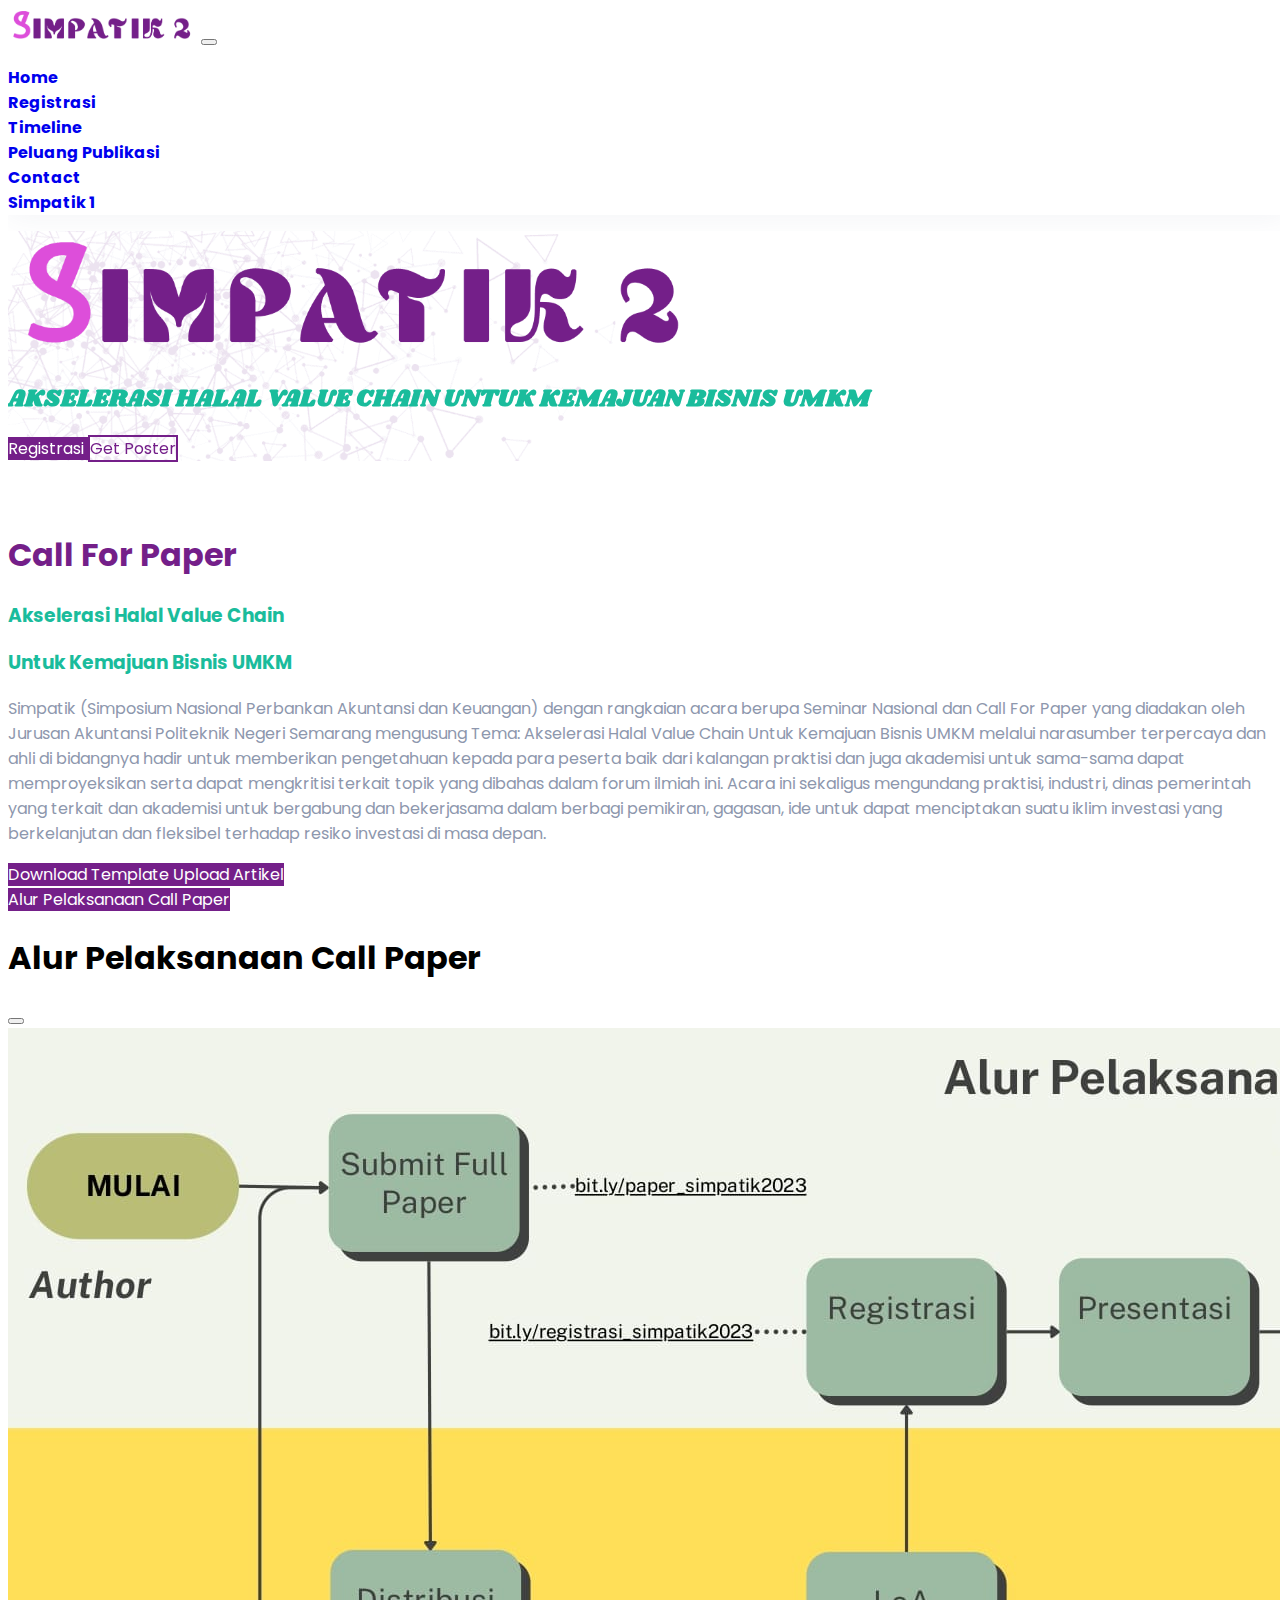
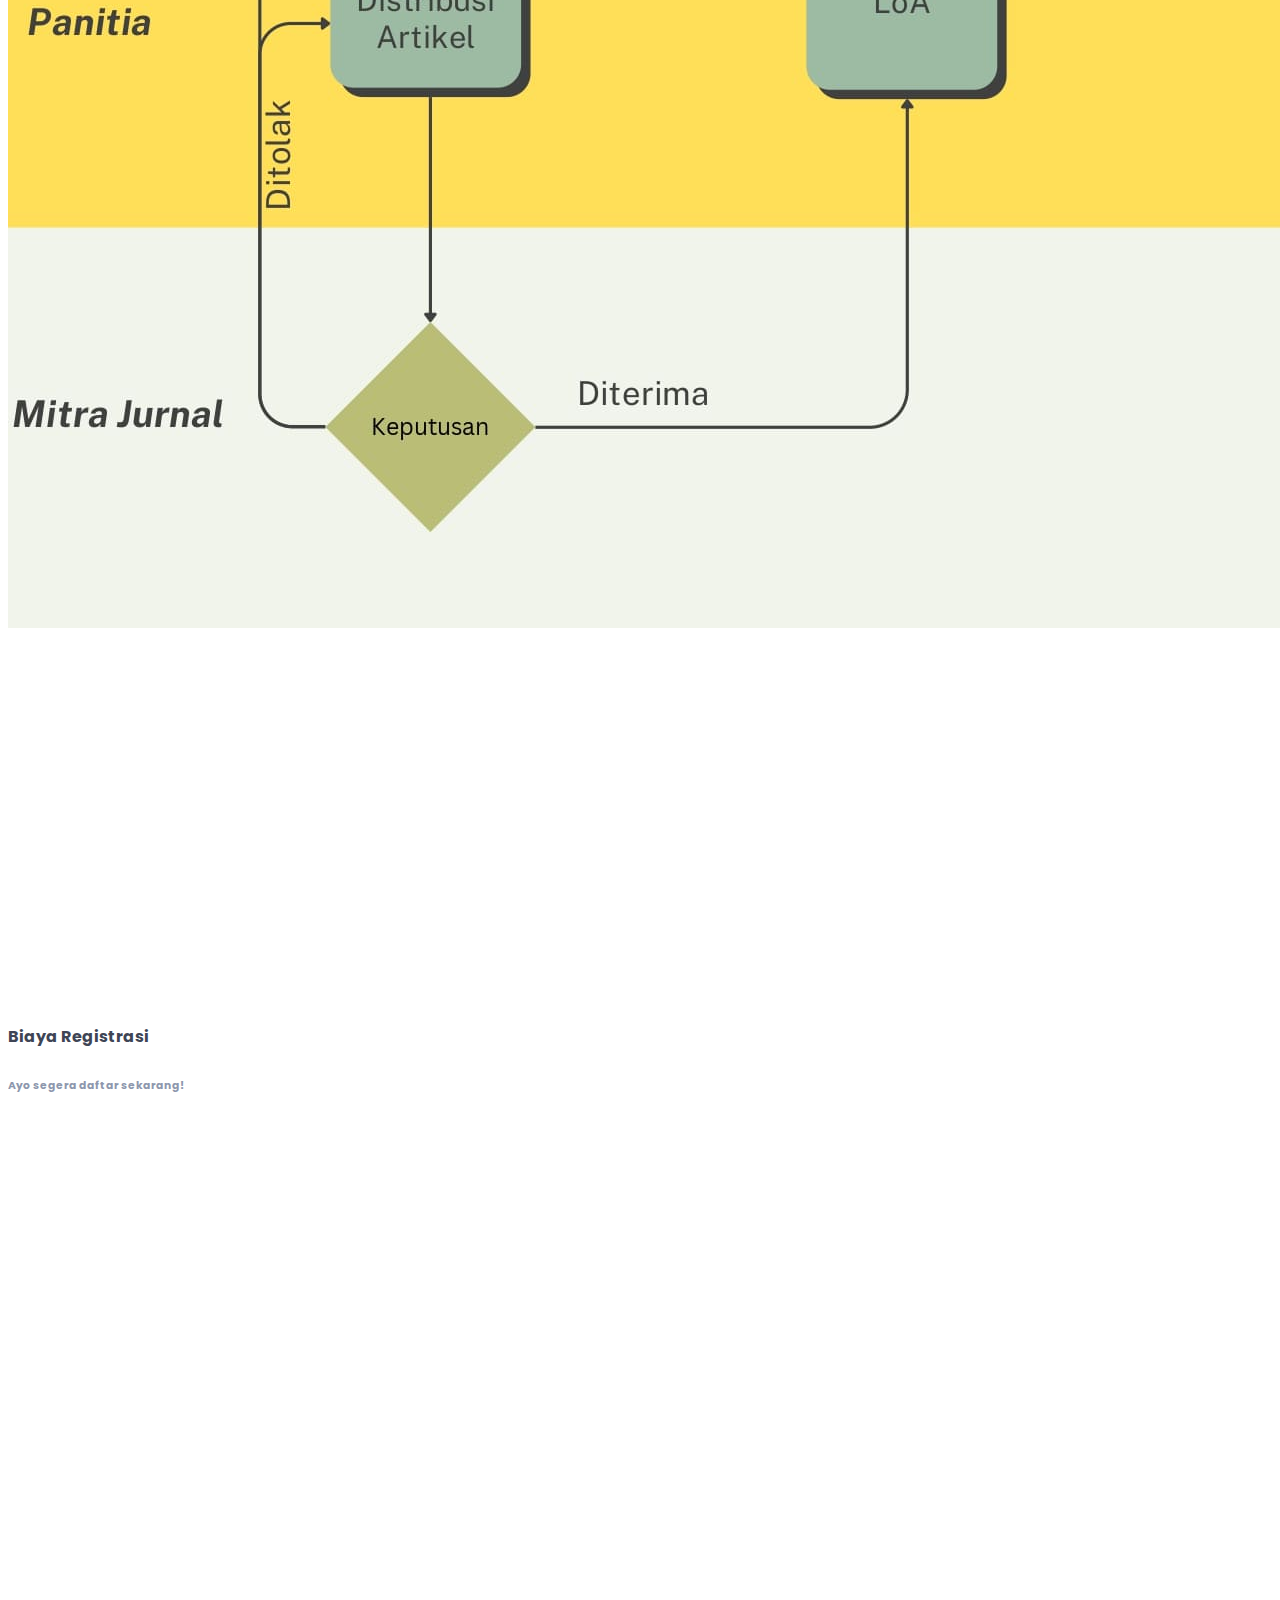
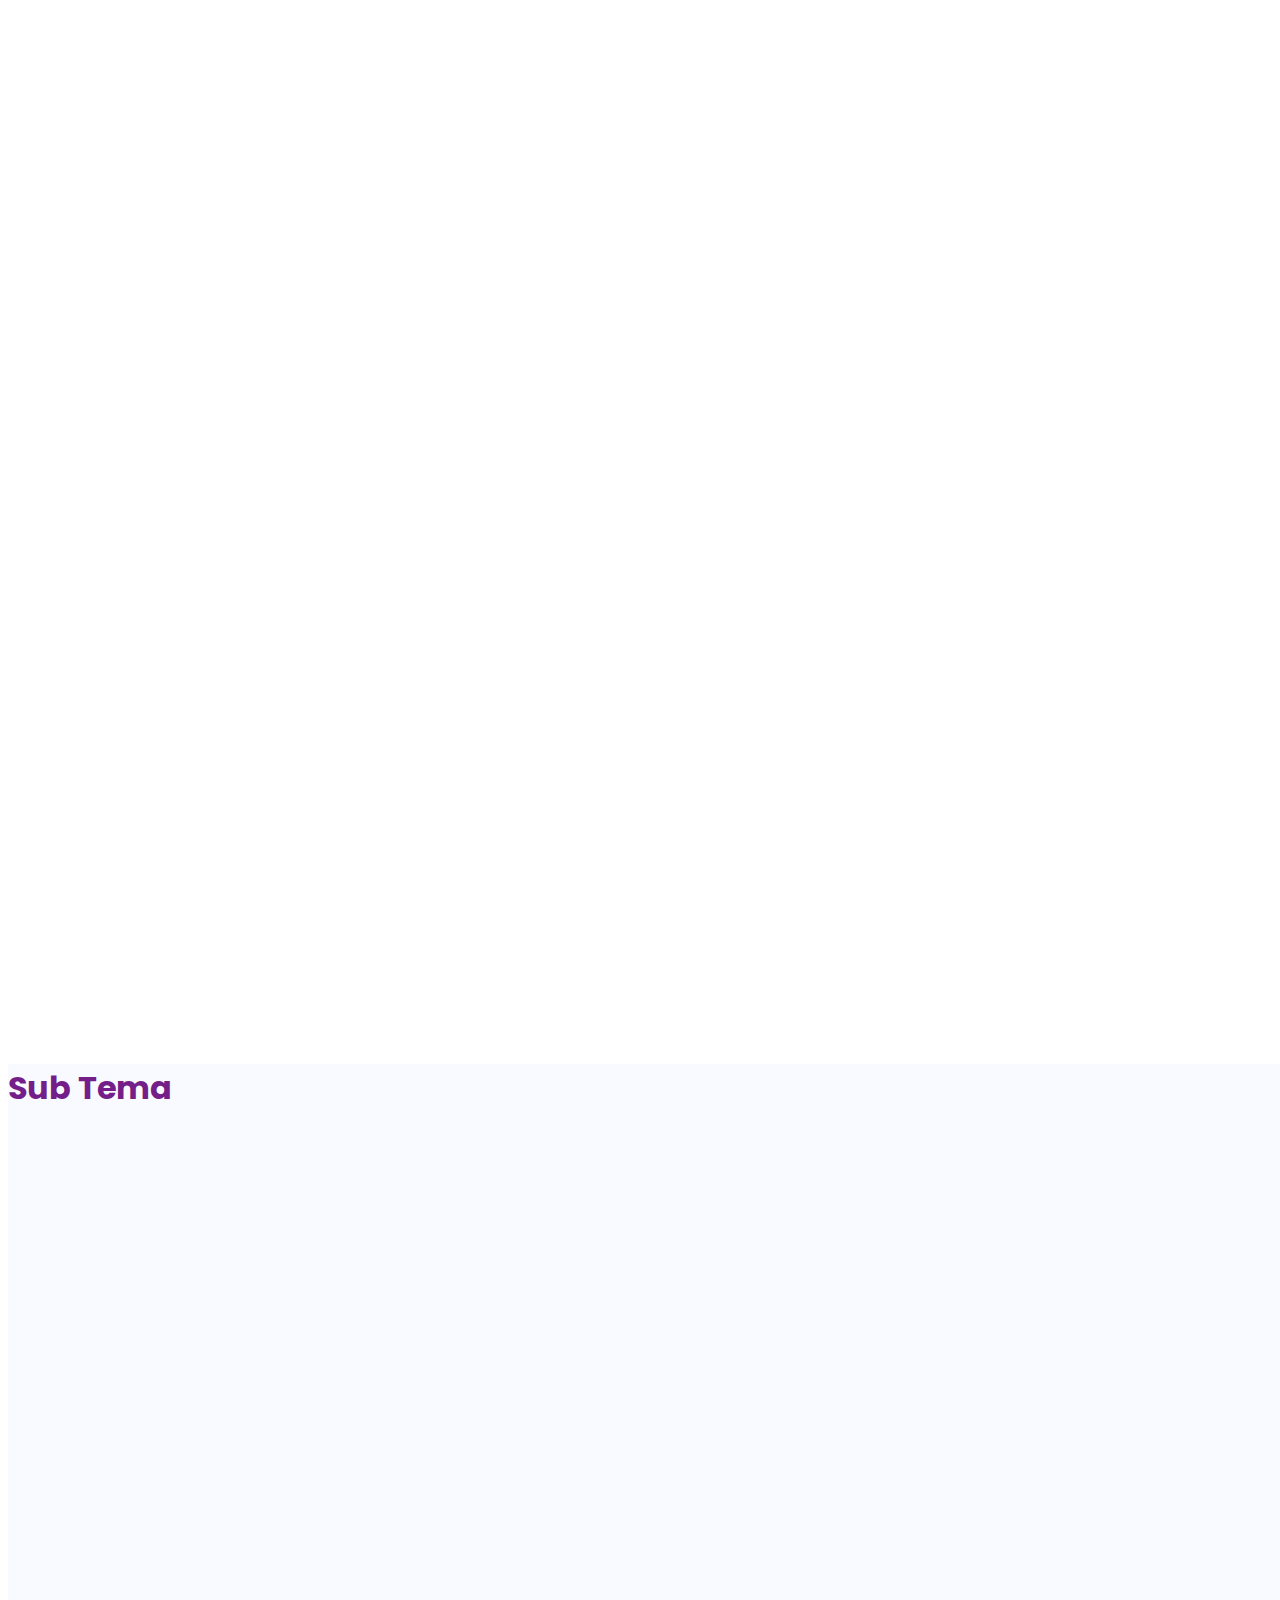
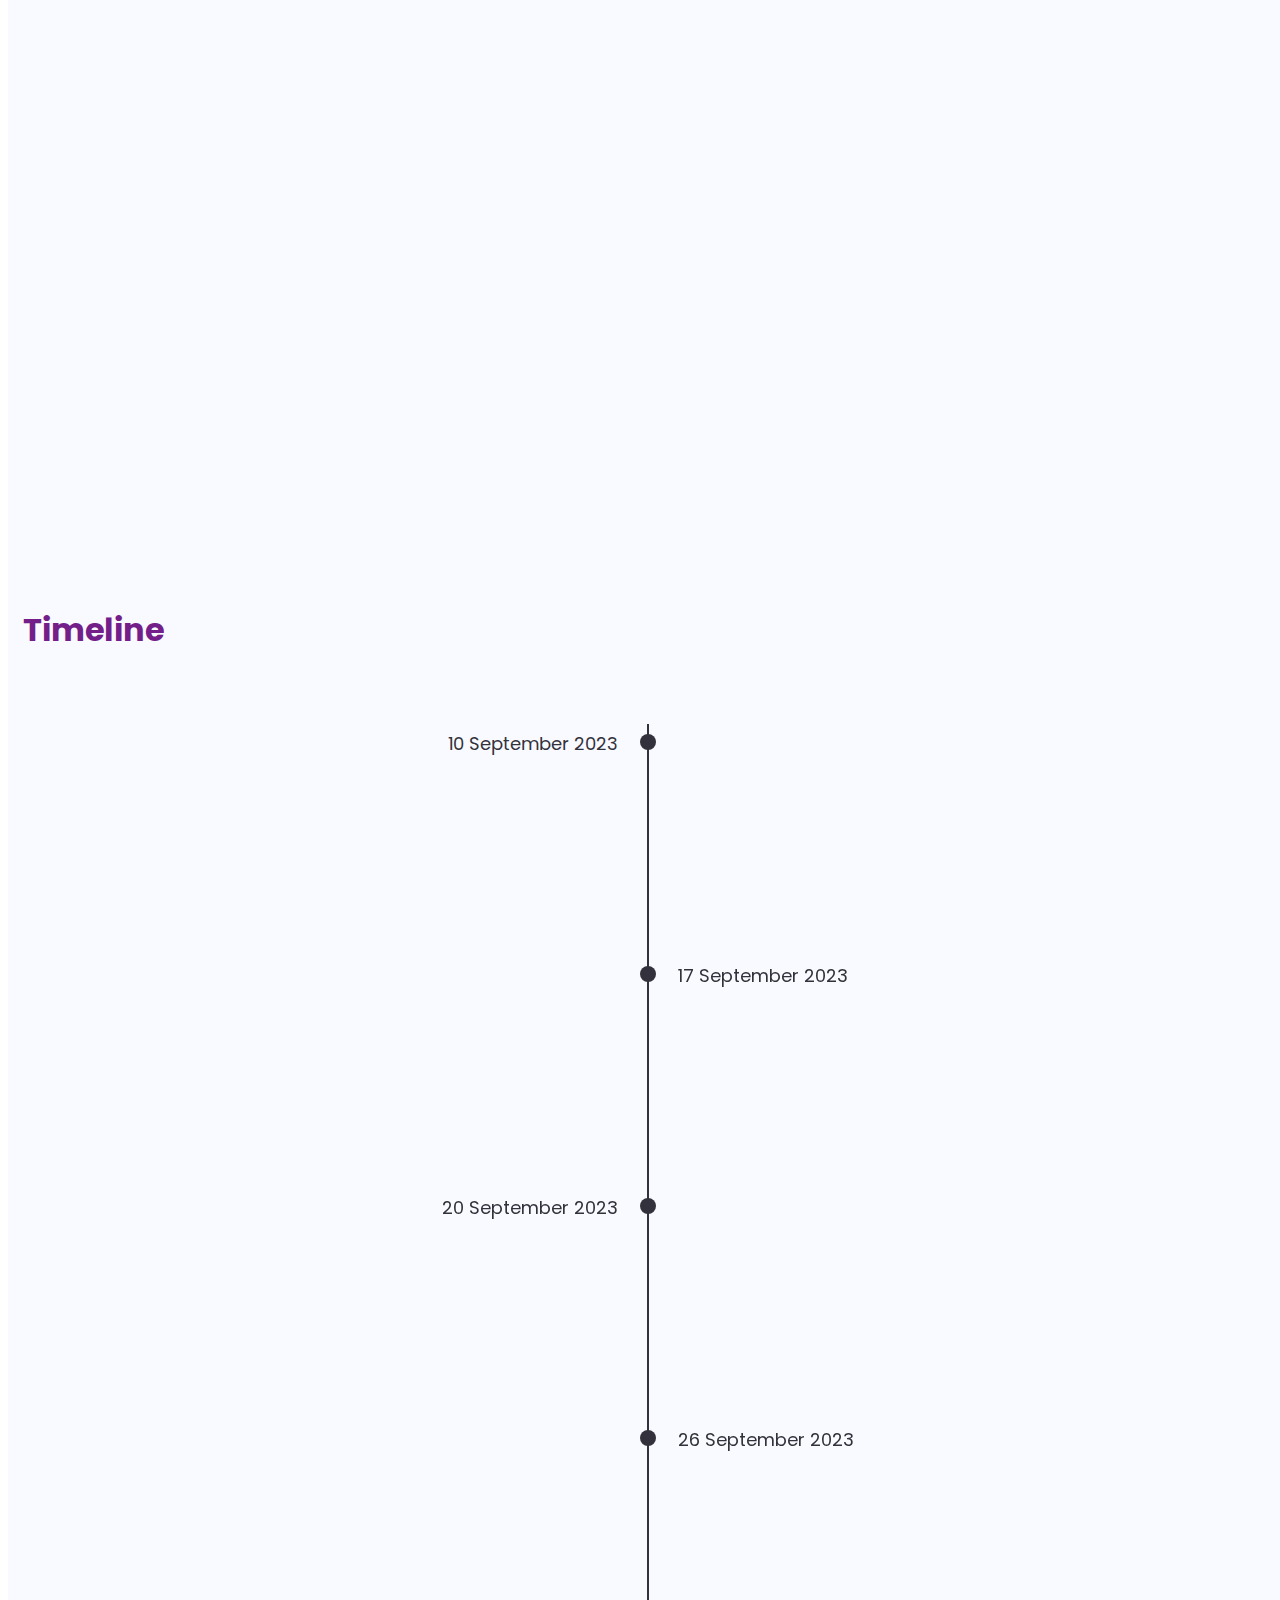
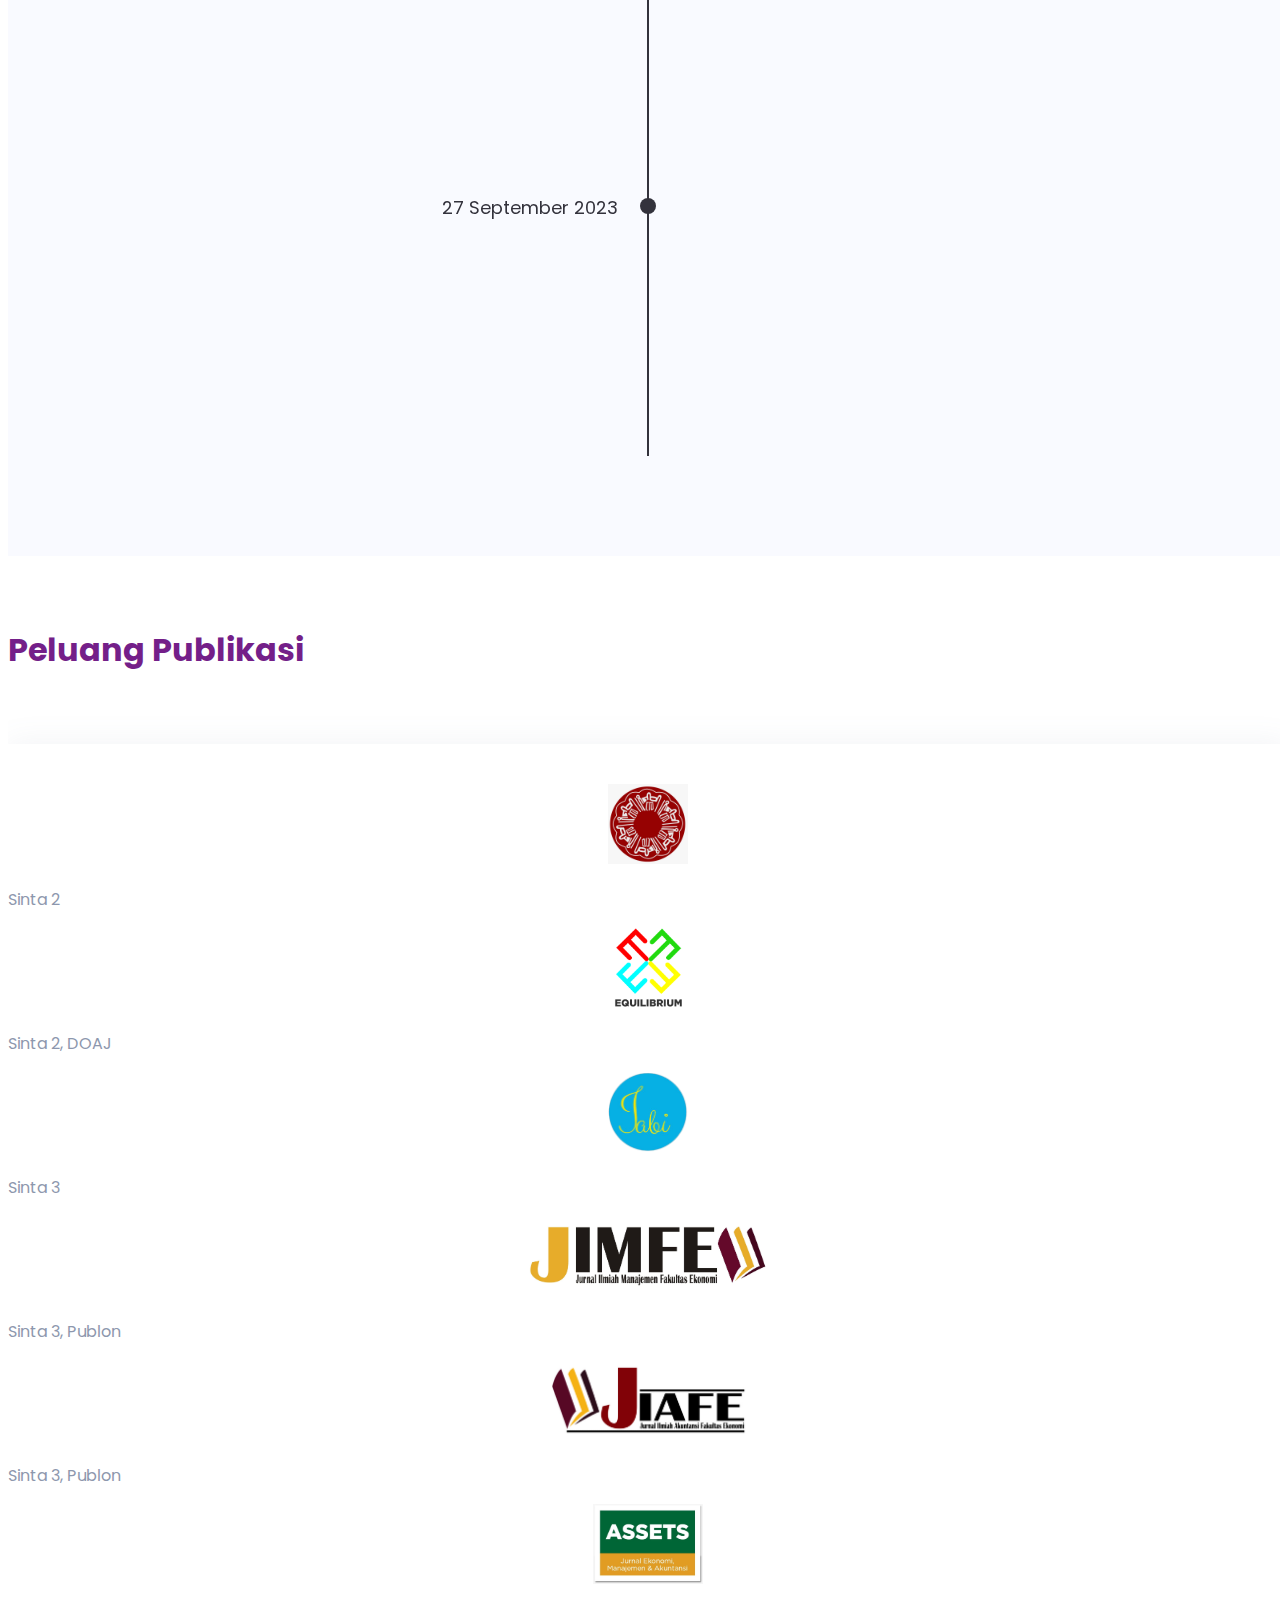
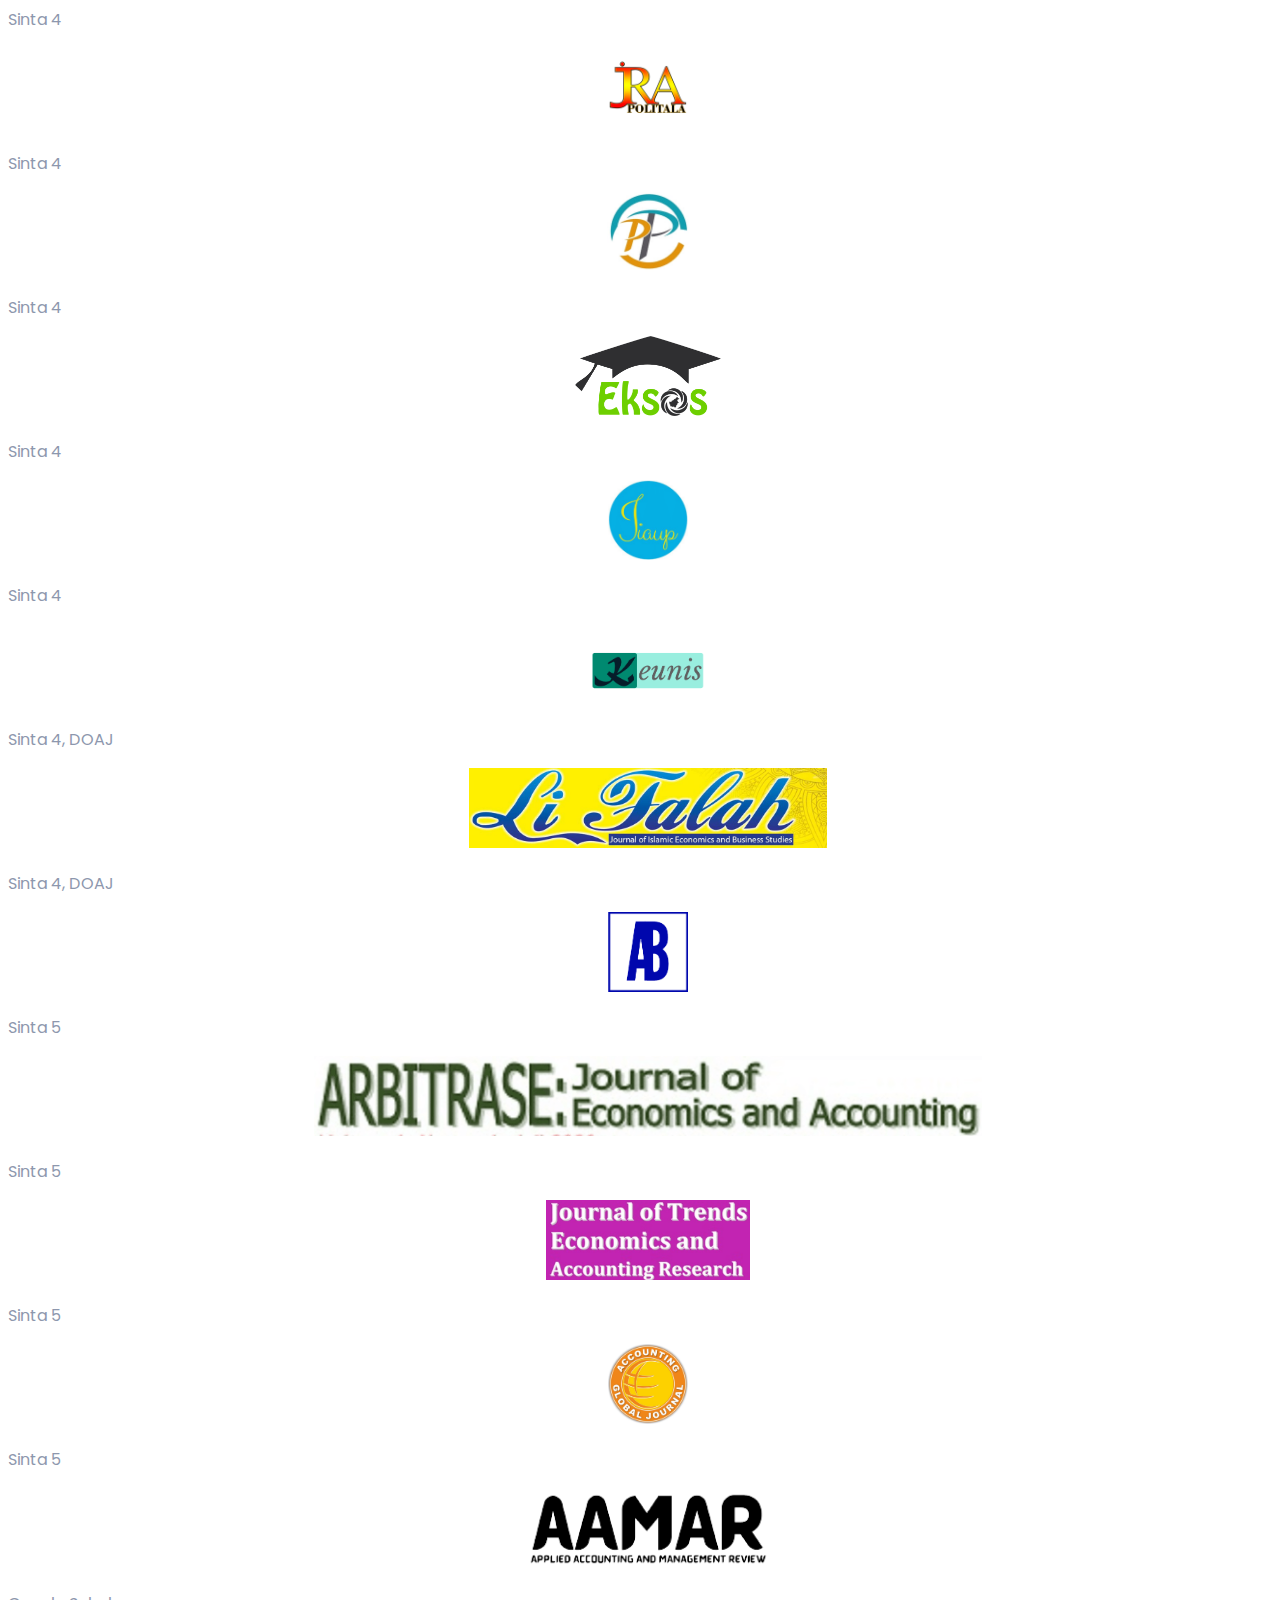
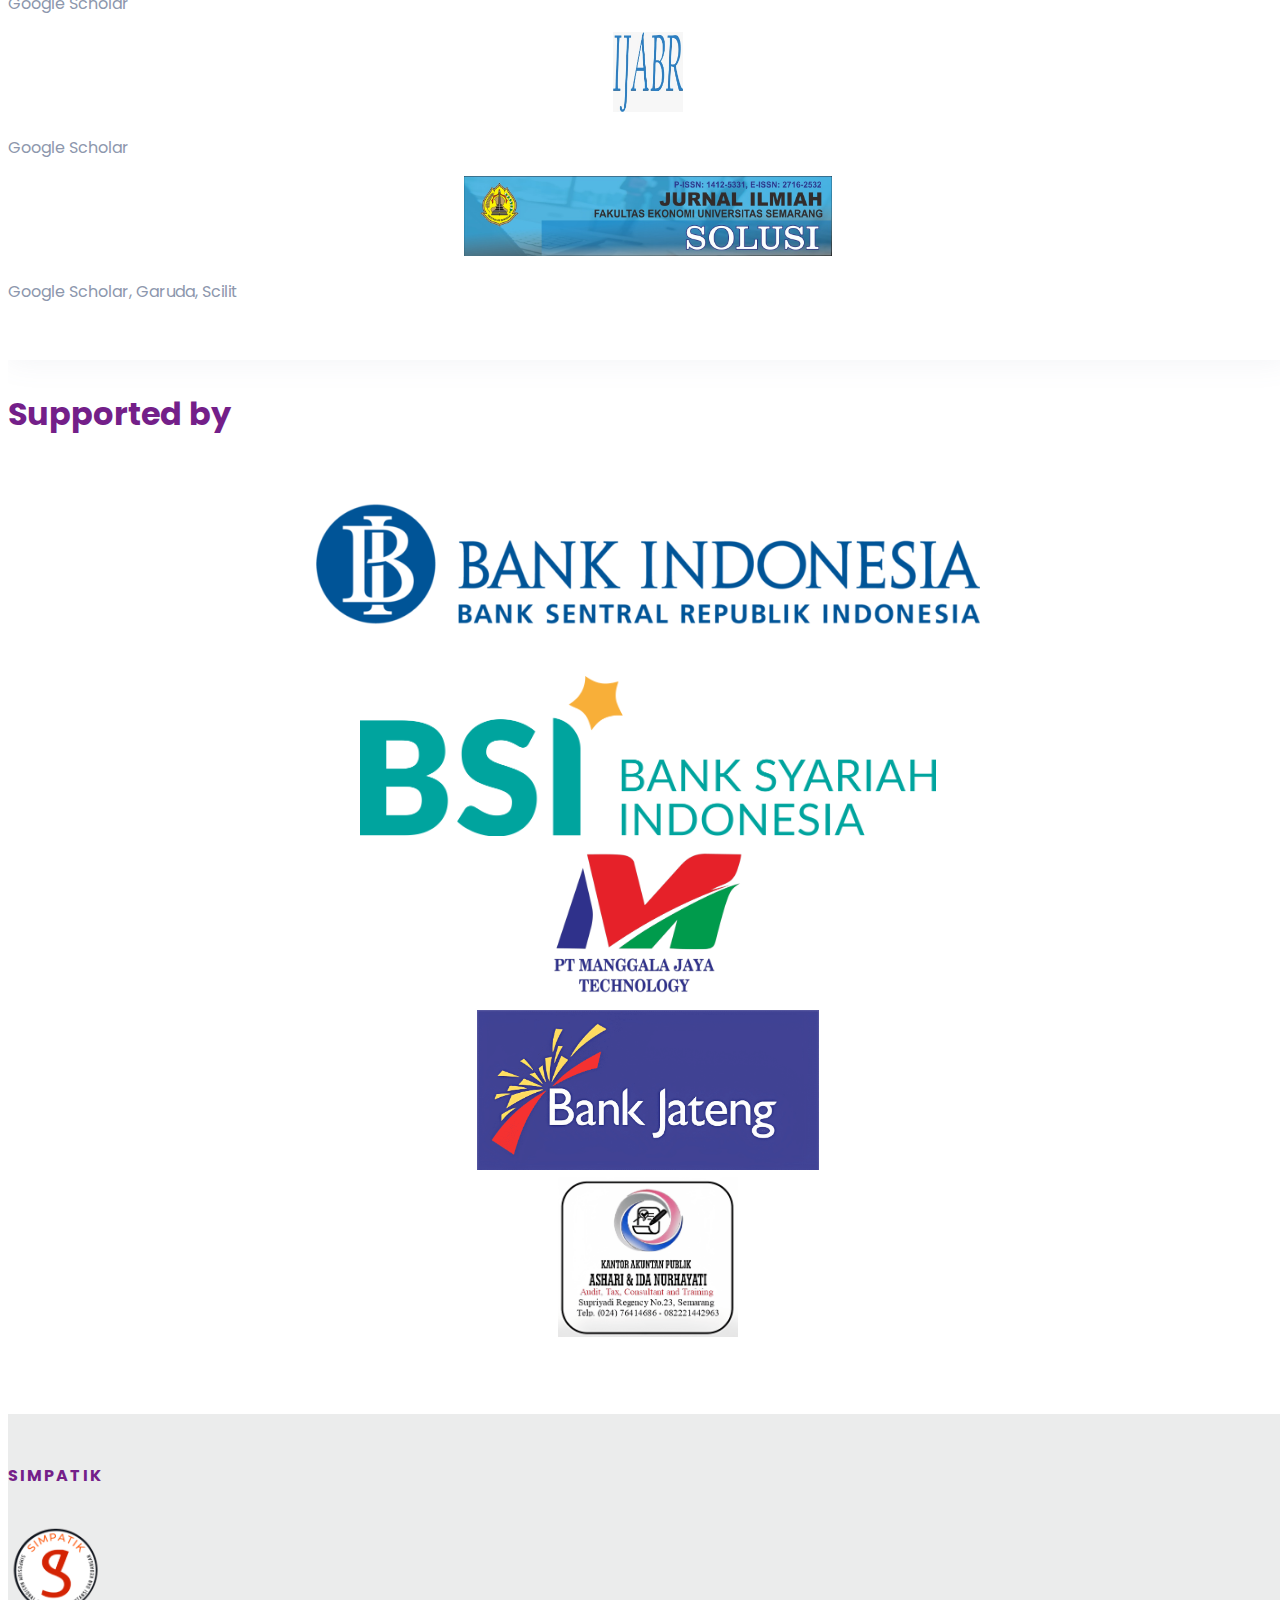
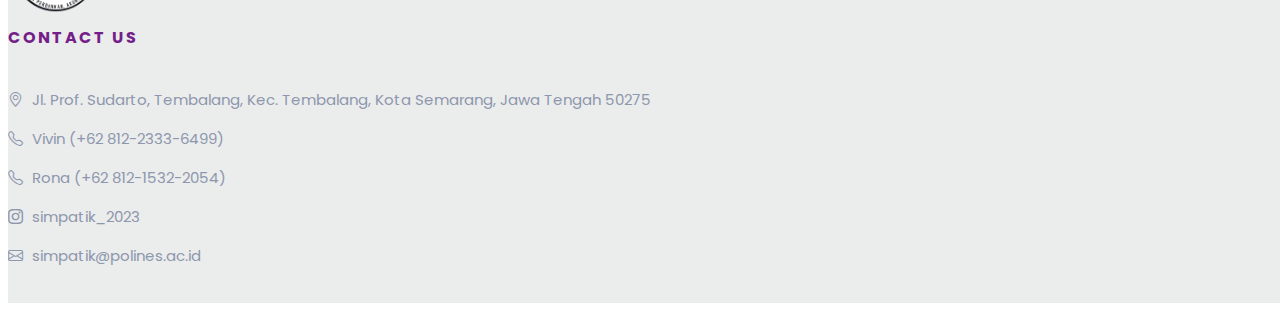
<file: index.html>
<!DOCTYPE html>
<html lang="en">
    <head>
        <meta charset="utf-8" />
        <meta name="viewport" content="width=device-width, initial-scale=1" />
        <link
            href="https://cdn.jsdelivr.net/npm/bootstrap@5.2.0/dist/css/bootstrap.min.css"
            rel="stylesheet"
            integrity="sha384-gH2yIJqKdNHPEq0n4Mqa/HGKIhSkIHeL5AyhkYV8i59U5AR6csBvApHHNl/vI1Bx"
            crossorigin="anonymous"
        />
        <link
            rel="stylesheet"
            href="https://cdn.jsdelivr.net/npm/bootstrap-icons@1.10.5/font/bootstrap-icons.css"
        />
        <link
            href="https://unpkg.com/aos@2.3.1/dist/aos.css"
            rel="stylesheet"
        />
        <link rel="stylesheet" href="./css/style.css" />
        <link rel="stylesheet" href="./css/custom.css" />
        <link
            rel="icon"
            type="image/x-icon"
            href="./images/simpatik-icon.ico"
        />
        <title>Simpatik 2</title>
    </head>

    <body>
        <header>
            <nav class="navbar navbar-expand-lg bg-white fixed-top shadow">
                <div class="container">
                    <a class="navbar-brand" href="">
                        <img
                            src="./images/simpatik-ungu.png"
                            class=""
                            alt="Simpatik"
                            width="190"
                        />
                    </a>
                    <button
                        class="navbar-toggler"
                        type="button"
                        data-bs-toggle="collapse"
                        data-bs-target="#navbarNav"
                        aria-controls="navbarNav"
                        aria-expanded="false"
                        aria-label="Toggle navigation"
                    >
                        <span class="navbar-toggler-icon"></span>
                    </button>
                    <div class="collapse navbar-collapse p-1" id="navbarNav">
                        <ul class="navbar-nav ms-auto">
                            <li class="nav-item">
                                <a class="nav-link" href="#home">Home</a>
                            </li>
                            <li class="nav-item">
                                <a
                                    class="nav-link"
                                    href="https://forms.gle/uc8KgBgrjEoosjCRA"
                                    >Registrasi</a
                                >
                            </li>
                            <li class="nav-item">
                                <a class="nav-link" href="#timeline"
                                    >Timeline</a
                                >
                            </li>
                            <li class="nav-item">
                                <a class="nav-link" href="#publikasi"
                                    >Peluang Publikasi</a
                                >
                            </li>
                            <li class="nav-item">
                                <a class="nav-link" href="#contact">Contact</a>
                            </li>
                            <li class="nav-item">
                                <a
                                    class="nav-link"
                                    href="http://www.simpatikpolines.id/"
                                    target="_blank"
                                    >Simpatik 1</a
                                >
                            </li>
                        </ul>
                    </div>
                </div>
            </nav>
        </header>
        <main>
            <!-- Home -->
            <section id="home">
                <section id="banner">
                    <div class="banner bg-white text-center">
                        <!-- Landing 1 -->
                        <div
                            class="d-flex text-center vh-100 align-items-center flex-column bg-custom justify-content-center"
                        >
                            <div class="content container">
                                <img
                                    src="./images/simpatik-ungu.png"
                                    alt="title"
                                    width="700"
                                    class="img-fluid img-banner"
                                    data-aos="zoom-in"
                                />
                                <div
                                    class="d-flex justify-content-center mt-4"
                                    data-aos="fade-up"
                                >
                                    <h2
                                        class="display-4 text-green title-landing w-80 lead"
                                    >
                                        AKSELERASI HALAL VALUE CHAIN UNTUK
                                        KEMAJUAN BISNIS UMKM
                                    </h2>
                                </div>
                                <div class="my-4" data-aos="fade-up">
                                    <div
                                        class="d-grid gap-3 d-sm-flex justify-content-sm-center"
                                    >
                                        <a
                                            href="https://forms.gle/uc8KgBgrjEoosjCRA"
                                            class="btn btn-purple btn-lg px-4 gap-3 rounded-2 text-white bg-purple py-2"
                                        >
                                            Registrasi
                                        </a>
                                        <a
                                            href="https://drive.google.com/drive/folders/1mgZEhWFcnwbkjPmQcpb4o9tVMN5pvYuR?usp=share_link"
                                            class="btn btn-outline-purple btn-lg px-4 rounded-2 text-purple py-2"
                                        >
                                            Get Poster
                                        </a>
                                    </div>
                                </div>
                            </div>
                        </div>
                        <!-- END landing 1 -->
                    </div>
                </section>
                <div class="container text-center mt-70">
                    <h1 class="h1 fw-bold text-purple mt-5 mb-3">
                        Call For Paper
                    </h1>
                    <h3 class="text-green">Akselerasi Halal Value Chain</h3>
                    <h3 class="text-green">Untuk Kemajuan Bisnis UMKM</h3>
                    <div class="d-flex justify-content-center text-center">
                        <p class="py-4 px-lg-5 px-3">
                            Simpatik (Simposium Nasional Perbankan Akuntansi dan
                            Keuangan) dengan rangkaian acara berupa Seminar
                            Nasional dan Call For Paper yang diadakan oleh
                            Jurusan Akuntansi Politeknik Negeri Semarang
                            mengusung Tema: Akselerasi Halal Value Chain Untuk
                            Kemajuan Bisnis UMKM melalui narasumber terpercaya
                            dan ahli di bidangnya hadir untuk memberikan
                            pengetahuan kepada para peserta baik dari kalangan
                            praktisi dan juga akademisi untuk sama-sama dapat
                            memproyeksikan serta dapat mengkritisi terkait topik
                            yang dibahas dalam forum ilmiah ini. Acara ini
                            sekaligus mengundang praktisi, industri, dinas
                            pemerintah yang terkait dan akademisi untuk
                            bergabung dan bekerjasama dalam berbagi pemikiran,
                            gagasan, ide untuk dapat menciptakan suatu iklim
                            investasi yang berkelanjutan dan fleksibel terhadap
                            resiko investasi di masa depan.
                        </p>
                    </div>
                    <div class="button-container pb-5">
                        <a
                            href="https://bit.ly/template_simpatik"
                            type="button"
                            class="btn btn-purple btn-lg px-4 gap-3 rounded-2 text-white bg-purple py-2 me-1"
                        >
                            Download Template
                        </a>
                        <a
                            href="https://forms.gle/CcUC66yDVX8YGWWh8"
                            type="button"
                            class="btn btn-purple btn-lg px-4 gap-3 rounded-2 text-white bg-purple py-2 ms-1 mt-3 mt-sm-0"
                        >
                            Upload Artikel </a
                        ><br />
                        <a
                            class="btn btn-purple btn-lg px-4 gap-3 rounded-2 text-white bg-purple py-2 mt-3"
                            data-bs-toggle="modal"
                            href="#alur"
                        >
                            Alur Pelaksanaan Call Paper</a
                        >
                        <!-- Modal -->
                        <div
                            class="modal fade"
                            id="alur"
                            tabindex="-1"
                            aria-labelledby="alurLabel"
                            aria-hidden="true"
                        >
                            <div
                                class="modal-dialog modal-dialog-centered modal-lg"
                            >
                                <div class="modal-content">
                                    <div class="modal-header">
                                        <h1
                                            class="modal-title fs-5"
                                            id="alurLabel"
                                        >
                                            Alur Pelaksanaan Call Paper
                                        </h1>
                                        <button
                                            type="button"
                                            class="btn-close"
                                            data-bs-dismiss="modal"
                                            aria-label="Close"
                                        ></button>
                                    </div>
                                    <div class="modal-body p-4">
                                        <img
                                            src="./images/alur.jpg"
                                            class="rounded-3 w-100"
                                            alt="alur"
                                        />
                                    </div>
                                </div>
                            </div>
                        </div>
                    </div>
                    <div
                        class="card-container grid mt-5 mb-5 m-auto row d-flex justify-content-center g-4"
                    >
                        <div
                            class="col-lg-3 shadow rounded-3"
                            data-aos="zoom-out"
                            data-aos-duration="500"
                        >
                            <div class="box-part text-center">
                                <img src="./images/icons/buku.png" alt="ic-buku" />
                                <div class="title mt-3">
                                    <h4>Publikasi Prosiding</h4>
                                </div>
                                <div class="text">
                                    <span>
                                        <p class="px-2">
                                            Setiap naskah yang diterima akan
                                            diterbitkan melalui prosiding online
                                            tanpa pemungutan biaya (GRATIS)
                                        </p>
                                    </span>
                                </div>
                            </div>
                        </div>
                        <div
                            class="col-lg-3 shadow rounded-3 mx-5"
                            data-aos="zoom-out"
                            data-aos-duration="500"
                        >
                            <div class="box-part text-center">
                                <img src="./images/icons/medali.png" alt="ic-medali" />
                                <div class="title mt-3">
                                    <h4>Makalah Terbaik</h4>
                                </div>
                                <div class="text">
                                    <span>
                                        <p class="px-2">
                                            Artikel terpilih akan dipublikasikan
                                            pada Jurnal Nasional Terakreditasi
                                            Sinta 2-5 dan Jurnal Nasional (biaya
                                            publikasi menyesuaikan kebijakan
                                            jurnal)
                                        </p>
                                    </span>
                                </div>
                            </div>
                        </div>
                        <div
                            class="col-lg-3 shadow rounded-3"
                            data-aos="zoom-out"
                            data-aos-duration="500"
                        >
                            <div class="box-part text-center">
                                <img
                                    src="./images/icons/sertifikat.png"
                                    alt="ic-sertifikat"
                                />
                                <div class="title mt-3">
                                    <h4>Sertifikat</h4>
                                </div>
                                <div class="text">
                                    <span>
                                        <p class="px-2">
                                            E-sertifikat bagi presenter penulis,
                                            Best Paper/Best Presenter, dan
                                            peserta
                                        </p>
                                    </span>
                                </div>
                            </div>
                        </div>
                    </div>
                    <div class="pricing5 p-lg-5 p-sm-3 my-5">
                        <div class="container">
                            <div class="row justify-content-center">
                                <div class="col-md-8 text-center">
                                    <h4 class="mb-3 text-green">
                                        Biaya Registrasi
                                    </h4>
                                    <h6 class="subtitle font-weight-normal">
                                        Ayo segera daftar sekarang!
                                    </h6>
                                </div>
                            </div>
                            <div class="row text-center pricing-box">
                                <div
                                    class="col-md-4"
                                    data-aos="fade-up"
                                    data-aos-duration="1000"
                                >
                                    <div
                                        class="card card-shadow border-0 mb-4"
                                        style="
                                            background: url(./images/p5-img1.jpg)
                                                no-repeat;
                                        "
                                    >
                                        <div class="card-body">
                                            <h2 class="text-white mt-5 fw-bold">
                                                MAHASISWA
                                            </h2>
                                            <ul class="general-listing">
                                                <li class="py-3 d-block">
                                                    <h5
                                                        class="font-weight-normal fw-bold"
                                                    >
                                                        Rp 250.000
                                                    </h5>
                                                    <h6
                                                        class="subtitle font-weight-normal"
                                                    >
                                                        Seminar Online + Call
                                                        Paper
                                                    </h6>
                                                </li>
                                                <li class="py-3 d-block">
                                                    <h5
                                                        class="font-weight-normal fw-bold"
                                                    >
                                                        Rp 350.000
                                                    </h5>
                                                    <h6
                                                        class="subtitle font-weight-normal"
                                                    >
                                                        Seminar Offline + Call
                                                        Paper
                                                    </h6>
                                                </li>
                                                <li class="py-3 d-block">
                                                    <h5
                                                        class="font-weight-normal fw-bold"
                                                    >
                                                        Pembayaran
                                                    </h5>
                                                    <h6
                                                        class="subtitle font-weight-normal"
                                                    >
                                                        Rek: BNI 0837824154 an
                                                        Zulaika Putri R
                                                    </h6>
                                                </li>
                                            </ul>
                                        </div>
                                    </div>
                                </div>
                                <div
                                    class="col-md-4 middle-box"
                                    data-aos="fade-up"
                                    data-aos-duration="500"
                                >
                                    <div
                                        class="card card-shadow border-0 mb-4"
                                        style="
                                            background: url(./images/p5-img2.jpg)
                                                no-repeat;
                                        "
                                    >
                                        <div class="card-body">
                                            <h2 class="text-white mt-5 fw-bold">
                                                SEMINAR
                                            </h2>
                                            <div class="star-plan mt-4">
                                                <img
                                                    src="./images/icons/biaya.png"
                                                    alt="wrapkit"
                                                />
                                            </div>
                                            <ul class="general-listing">
                                                <li class="py-3 d-block">
                                                    <h5
                                                        class="font-weight-normal fw-bold"
                                                    >
                                                        Rp 50.000
                                                    </h5>
                                                    <h6
                                                        class="subtitle font-weight-normal"
                                                    >
                                                        Seminar Online
                                                    </h6>
                                                </li>
                                                <li class="py-3 d-block">
                                                    <h5
                                                        class="font-weight-normal fw-bold"
                                                    >
                                                        Rp 200.000
                                                    </h5>
                                                    <h6
                                                        class="subtitle font-weight-normal"
                                                    >
                                                        Seminar Offline
                                                    </h6>
                                                </li>
                                                <li class="py-3 d-block">
                                                    <h5
                                                        class="font-weight-normal fw-bold"
                                                    >
                                                        Pembayaran
                                                    </h5>
                                                    <h6
                                                        class="subtitle font-weight-normal"
                                                    >
                                                        Rek: BNI 0837824154 an
                                                        Zulaika Putri R
                                                    </h6>
                                                </li>
                                            </ul>
                                        </div>
                                    </div>
                                </div>
                                <div
                                    class="col-md-4"
                                    data-aos="fade-up"
                                    data-aos-duration="1000"
                                >
                                    <div
                                        class="card card-shadow border-0 mb-4"
                                        style="
                                            background: url(./images/p5-img3.jpg)
                                                no-repeat;
                                        "
                                    >
                                        <div class="card-body">
                                            <h2 class="text-white mt-5 fw-bold">
                                                DOSEN & UMUM
                                            </h2>
                                            <ul class="general-listing">
                                                <li class="py-3 d-block">
                                                    <h5
                                                        class="font-weight-normal fw-bold"
                                                    >
                                                        Rp 400.000
                                                    </h5>
                                                    <h6
                                                        class="subtitle font-weight-normal"
                                                    >
                                                        Seminar Online + Call
                                                        Paper
                                                    </h6>
                                                </li>
                                                <li class="py-3 d-block">
                                                    <h5
                                                        class="font-weight-normal fw-bold"
                                                    >
                                                        Rp 500.000
                                                    </h5>
                                                    <h6
                                                        class="subtitle font-weight-normal"
                                                    >
                                                        Seminar Offline + Call
                                                        Paper
                                                    </h6>
                                                </li>
                                                <li class="py-3 d-block">
                                                    <h5
                                                        class="font-weight-normal fw-bold"
                                                    >
                                                        Pembayaran
                                                    </h5>
                                                    <h6
                                                        class="subtitle font-weight-normal"
                                                    >
                                                        Rek: BNI 0837824154 an
                                                        Zulaika Putri R
                                                    </h6>
                                                </li>
                                            </ul>
                                        </div>
                                    </div>
                                </div>
                            </div>
                        </div>
                    </div>
                </div>
                <!-- Sub tema -->
                <div class="container-fluid text-center bg-smoke py-5">
                    <h1 class="h1 fw-bold text-purple mt-70 mb-50">Sub Tema</h1>
                    <div
                        class="card-container grid mt-3 mb-5 m-auto row d-flex justify-content-center g-4"
                    >
                        <div
                            class="col-lg-3 shadow bg-white rounded-3"
                            data-aos="zoom-in-left"
                            data-aos-duration="500"
                        >
                            <div class="box-part text-center">
                                <img src="./images/icons/bank.png" alt="ic-bank" />
                                <div class="title mt-3">
                                    <h4>Finance and Banking</h4>
                                </div>
                                <div class="text">
                                    <ol type="a">
                                        <li>Sustainable Financing</li>
                                        <li>Sustainable Banking</li>
                                        <li>Capital Market</li>
                                        <li>Insurance</li>
                                        <li>Islamic Economic and Finance</li>
                                    </ol>
                                </div>
                            </div>
                        </div>
                        <div
                            class="col-lg-3 shadow bg-white rounded-3 mx-lg-4"
                            data-aos="zoom-in-left"
                            data-aos-duration="700"
                        >
                            <div class="box-part text-center">
                                <img
                                    src="./images/icons/akuntansi.png"
                                    alt="ic-akuntansi"
                                />
                                <div class="title mt-3">
                                    <h4>Accounting</h4>
                                </div>
                                <div class="text">
                                    <ol type="a">
                                        <li>Sustainability Reporting</li>
                                        <li>Sustainability Accounting</li>
                                        <li>Good Corporate Governance</li>
                                        <li>Behavioral Accounting</li>
                                        <li>
                                            Management Accounting and Corporate
                                            Sustainability
                                        </li>
                                        <li>Finacial Accounting</li>
                                        <li>Auditing</li>
                                        <li>Accounting Information System</li>
                                        <li>Taxation</li>
                                    </ol>
                                </div>
                            </div>
                        </div>
                        <div
                            class="col-lg-3 shadow bg-white rounded-3"
                            data-aos="zoom-in-left"
                            data-aos-duration="900"
                        >
                            <div class="box-part text-center">
                                <img
                                    src="./images/icons/entrepreneur.png"
                                    alt="ic-entrepeneur"
                                />
                                <div class="title mt-3">
                                    <h4>Entrepreneurship</h4>
                                </div>
                                <div class="text">
                                    <ol type="a">
                                        <li>
                                            Entrepreneurship Challenges in
                                            Global Market
                                        </li>
                                        <li>
                                            Entrepreneurship and The
                                            Availability of Human Resource
                                        </li>
                                    </ol>
                                </div>
                            </div>
                        </div>
                        <div
                            class="col-lg-3 shadow bg-white rounded-3 me-lg-2"
                            data-aos="zoom-in-left"
                            data-aos-duration="500"
                        >
                            <div class="box-part text-center">
                                <img
                                    src="./images/icons/manajemen.png"
                                    alt="ic-manajemen"
                                />
                                <div class="title mt-3">
                                    <h4>Management</h4>
                                </div>
                                <div class="text">
                                    <ol type="a">
                                        <li>Consumerism and Marketing</li>
                                        <li>Risk Management</li>
                                        <li>Ethics in Business Practices</li>
                                    </ol>
                                </div>
                            </div>
                        </div>
                        <div
                            class="col-lg-3 shadow bg-white rounded-3 ms-lg-2"
                            data-aos="zoom-in-left"
                            data-aos-duration="700"
                        >
                            <div class="box-part text-center">
                                <img src="./images/icons/ekonomi.png" alt="ic-ekonomi" />
                                <div class="title mt-3">
                                    <h4>Economic</h4>
                                </div>
                                <div class="text">
                                    <ol type="a">
                                        <li>
                                            Economic Regional dan Global Issues
                                        </li>
                                        <li>Natural Resources/Green Economy</li>
                                    </ol>
                                </div>
                            </div>
                        </div>
                    </div>
                </div>
                <!-- Timeline -->
                <section class="timeline-section bg-smoke" id="timeline">
                    <h1 class="h1 fw-bold text-purple mb-70 text-center">
                        Timeline
                    </h1>
                    <div class="timeline-items">
                        <div class="timeline-item">
                            <div class="timeline-dot"></div>
                            <div class="timeline-date">10 September 2023</div>
                            <div
                                class="timeline-content rounded-3 shadow"
                                data-aos="fade-right"
                            >
                                <h3 class="fw-bold text-green">Call Paper</h3>
                                <p>Batas pengiriman artikel</p>
                            </div>
                        </div>
                        <div class="timeline-item">
                            <div class="timeline-dot"></div>
                            <div class="timeline-date">17 September 2023</div>
                            <div
                                class="timeline-content rounded-3 shadow"
                                data-aos="fade-left"
                            >
                                <h3 class="fw-bold text-green">Call Paper</h3>
                                <p>Pengumuman hasil seleksi artikel</p>
                            </div>
                        </div>
                        <div class="timeline-item">
                            <div class="timeline-dot"></div>
                            <div class="timeline-date">20 September 2023</div>
                            <div
                                class="timeline-content rounded-3 shadow"
                                data-aos="fade-right"
                            >
                                <h3 class="fw-bold text-gold">
                                    Seminar & Call Paper
                                </h3>
                                <p>Batas akhir registrasi</p>
                            </div>
                        </div>
                        <div class="timeline-item">
                            <div class="timeline-dot"></div>
                            <div class="timeline-date">26 September 2023</div>
                            <div
                                class="timeline-content rounded-3 shadow"
                                data-aos="fade-left"
                            >
                                <h3 class="fw-bold text-purple">Seminar</h3>
                                <p class="fw-bold">Pelaksanaan</p>
                                <p>
                                    <i class="bi bi-geo-alt"></i>
                                    Hotel Grasia, Jl. Letnan Jenderal S.Parman
                                    No. 29 Kota Seamarang
                                </p>
                                <p>
                                    <i class="bi bi-geo-alt"></i>
                                    Online Zoom meeting
                                </p>
                                <p>
                                    <i class="bi bi-clock"></i>
                                    Pukul 07.30 – 12.30 WIB
                                </p>
                            </div>
                        </div>
                        <div class="timeline-item">
                            <div class="timeline-dot"></div>
                            <div class="timeline-date">27 September 2023</div>
                            <div
                                class="timeline-content rounded-3 shadow"
                                data-aos="fade-right"
                            >
                                <h3 class="fw-bold text-green">Call Paper</h3>
                                <p class="fw-bold">Pelaksanaan</p>
                                <p>
                                    <i class="bi bi-geo-alt"></i>
                                    Online Zoom meeting
                                </p>
                                <p>
                                    <i class="bi bi-clock"></i>
                                    Pukul 07.30 – 14.00 WIB
                                </p>
                            </div>
                        </div>
                    </div>
                </section>
            </section>
            <!-- End Home -->
            <!-- Publikasi -->
            <section class="services mt-70" id="publikasi">
                <div class="container-fluid bg-white py-5">
                    <h1 class="h1 fw-bold text-purple mt-4 mb-70 text-center">
                        Peluang Publikasi
                    </h1>
                    <div class="container text-center">
                        <div
                            class="row d-flex justify-content-center box-part shadow px-4"
                        >
                            <div
                                class="col-lg-12 row d-flex justify-content-center"
                            >
                                <div class="col-lg-2">
                                    <div class="p-3 rounded-3">
                                        <a
                                            href="https://journal.iainkudus.ac.id/index.php/IQTISHADIA/index"
                                        >
                                            <img
                                                src="./images/journals/WhatsApp Image 2023-06-16 at 07.59.00 - kanjenx ratu.jpeg"
                                                class="product-img"
                                                width="96px"
                                                alt="iqtishadia"
                                            />
                                        </a>
                                        <p class="mt-2">Sinta 2</p>
                                    </div>
                                </div>
                                <div class="col-lg-2">
                                    <div class="p-3 rounded-3">
                                        <a
                                            href="https://journal.iainkudus.ac.id/index.php/equilibrium/index"
                                        >
                                            <img
                                                src="./images/journals/EQUILIBRIUM.png"
                                                class="product-img"
                                                width="96px"
                                                alt="equilibrium"
                                            />
                                        </a>
                                        <p class="mt-2">Sinta 2, DOAJ</p>
                                    </div>
                                </div>
                                <div class="col-lg-2">
                                    <div class="p-3 rounded-3">
                                        <a
                                            href="http://openjournal.unpam.ac.id/index.php/JABI"
                                        >
                                            <img
                                                src="./images/journals/Logo_JABI_N - JURNAL JABI AKUNTANSI.png"
                                                class="product-img"
                                                width="96px"
                                                alt="jabi"
                                            />
                                        </a>
                                        <p class="mt-2">Sinta 3</p>
                                    </div>
                                </div>
                                <div class="col-lg-2">
                                    <div class="p-3 rounded-3">
                                        <a
                                            href="https://journal.unpak.ac.id/index.php/jimfe"
                                        >
                                            <img
                                                src="./images/journals/JIMFE - Haqi Fadillah.jpg"
                                                class="product-img"
                                                width="96px"
                                                alt="jimfe"
                                            />
                                        </a>
                                        <p class="mt-2">Sinta 3, Publon</p>
                                    </div>
                                </div>
                                <div class="col-lg-2">
                                    <div class="p-3 rounded-3">
                                        <a
                                            href="https://journal.unpak.ac.id/index.php/jiafe"
                                        >
                                            <img
                                                src="./images/journals/JIAFE - Haqi Fadillah.jpg"
                                                class="product-img"
                                                width="96px"
                                                alt="jiafe"
                                            />
                                        </a>
                                        <p class="mt-2">Sinta 3, Publon</p>
                                    </div>
                                </div>
                            </div>
                            <div
                                class="col-lg-12 row d-flex justify-content-center"
                            >
                                <div class="col-lg-2">
                                    <div class="p-3 rounded-3">
                                        <a
                                            href="https://journal.uin-alauddin.ac.id/index.php/assets/index"
                                        >
                                            <img
                                                src="./images/journals/Logo ASSETS - Nono P. Macca.jpeg"
                                                class="product-img"
                                                width="96px"
                                                alt="assets"
                                            />
                                        </a>
                                        <p class="mt-2">Sinta 4</p>
                                    </div>
                                </div>
                                <div class="col-lg-2">
                                    <div class="p-3 rounded-3">
                                        <a
                                            href="https://jra.politala.ac.id/index.php/JRA/index"
                                        >
                                            <img
                                                src="./images/journals/JRA.png"
                                                class="product-img"
                                                width="96px"
                                                alt="jra"
                                            />
                                        </a>
                                        <p class="mt-2">Sinta 4</p>
                                    </div>
                                </div>
                                <div class="col-lg-2">
                                    <div class="p-3 rounded-3">
                                        <a
                                            href="https://stia-saidperintah.e-journal.id/ppj/"
                                        >
                                            <img
                                                src="./images/journals/Logo PPJ Resize - Eduard Yohannis Tamaela.jpg"
                                                class="product-img"
                                                width="96px"
                                                alt="ppj"
                                            />
                                        </a>
                                        <p class="mt-2">Sinta 4</p>
                                    </div>
                                </div>
                                <div class="col-lg-2">
                                    <div class="p-3 rounded-3">
                                        <a
                                            href="https://ejurnal.polnep.ac.id/index.php/eksos"
                                        >
                                            <img
                                                src="./images/journals/Logo Eksos - Henri Prasetyo.png"
                                                class="product-img"
                                                width="96px"
                                                alt="eksos"
                                            />
                                        </a>
                                        <p class="mt-2">Sinta 4</p>
                                    </div>
                                </div>
                                <div class="col-lg-2">
                                    <div class="p-3 rounded-3">
                                        <a
                                            href="http://openjournal.unpam.ac.id/index.php/JIA"
                                        >
                                            <img
                                                src="./images/journals/Logo_JIAUP - Jurnal Ilmiah Akuntansi -.png"
                                                class="product-img"
                                                width="96px"
                                                alt="jiaup"
                                            />
                                        </a>
                                        <p class="mt-2">Sinta 4</p>
                                    </div>
                                </div>
                            </div>
                            <div
                                class="col-lg-12 row d-flex justify-content-center"
                            >
                                <div class="col-lg-2">
                                    <div class="p-3 rounded-3">
                                        <a
                                            href="https://jurnal.polines.ac.id/index.php/keunis/index"
                                        >
                                            <img
                                                src="./images/journals/KEUNIS.png"
                                                class="product-img"
                                                width="96px"
                                                alt="keunis"
                                            />
                                        </a>
                                        <p class="mt-2">Sinta 4, DOAJ</p>
                                    </div>
                                </div>
                                <div class="col-lg-2">
                                    <div class="p-3 rounded-3">
                                        <a
                                            href="https://ejournal.iainkendari.ac.id/lifalah/index"
                                        >
                                            <img
                                                src="./images/journals/homeHeaderTitleImage_en_US (1) - alwahidin-alwan wahid.jpg"
                                                class="product-img"
                                                width="96px"
                                                alt="lifalah"
                                            />
                                        </a>
                                        <p class="mt-2">Sinta 4, DOAJ</p>
                                    </div>
                                </div>
                                <div class="col-lg-2">
                                    <div class="p-3 rounded-3">
                                        <a
                                            href="https://jurnal.polines.ac.id/index.php/akunbisnis"
                                        >
                                            <img
                                                src="./images/journals/AB.png"
                                                class="product-img"
                                                width="96px"
                                                alt="ab"
                                            />
                                        </a>
                                        <p class="mt-2">Sinta 5</p>
                                    </div>
                                </div>
                                <div class="col-lg-2">
                                    <div class="p-3 rounded-3">
                                        <a
                                            href="https://djournals.com/arbitrase/index"
                                        >
                                            <img
                                                src="./images/journals/Logo Jurnal Arbitrase - SEPTIAN YUDHA KUSUMA [AK].png"
                                                class="product-img"
                                                width="96px"
                                                alt="arbitrase"
                                            />
                                        </a>
                                        <p class="mt-2">Sinta 5</p>
                                    </div>
                                </div>
                                <div class="col-lg-2">
                                    <div class="p-3 rounded-3">
                                        <a
                                            href="https://journal.fkpt.org/index.php/jtear/index"
                                        >
                                            <img
                                                src="./images/journals/Logo Jurnal jtear - SEPTIAN YUDHA KUSUMA [AK].png"
                                                class="product-img"
                                                width="96px"
                                                alt="jtear"
                                            />
                                        </a>
                                        <p class="mt-2">Sinta 5</p>
                                    </div>
                                </div>
                            </div>
                            <div
                                class="col-lg-12 row d-flex justify-content-center"
                            >
                                <div class="col-lg-2">
                                    <div class="p-3 rounded-3">
                                        <a
                                            href="https://jurnal.umk.ac.id/index.php/AccGlobal/index"
                                        >
                                            <img
                                                src="./images/journals/logo - Zaenal Afifi.jpg"
                                                class="product-img"
                                                width="96px"
                                                alt="acc-global"
                                            />
                                        </a>
                                        <p class="mt-2">Sinta 5</p>
                                    </div>
                                </div>
                                <div class="col-lg-2">
                                    <div class="p-3 rounded-3">
                                        <a
                                            href="https://jurnal.polines.ac.id/index.php/AAMAR/index"
                                        >
                                            <img
                                                src="./images/journals/AAMAR.png"
                                                class="product-img"
                                                width="96px"
                                                alt="aamar"
                                            />
                                        </a>
                                        <p class="mt-2">Google Scholar</p>
                                    </div>
                                </div>
                                <div class="col-lg-2">
                                    <div class="p-3 rounded-3">
                                        <a
                                            href="https://jurnal.adaijateng.org/index.php/IJABR"
                                        >
                                            <img
                                                src="./images/journals/IJABR.jpeg"
                                                class="product-img"
                                                width="96px"
                                                alt="ijabr"
                                            />
                                        </a>
                                        <p class="mt-2">Google Scholar</p>
                                    </div>
                                </div>
                                <div class="col-lg-2">
                                    <div class="p-3 rounded-3">
                                        <a
                                            href="https://journals.usm.ac.id/index.php/solusi/index"
                                        >
                                            <img
                                                src="./images/journals/header solusi - solusi solusi.jpg"
                                                class="product-img"
                                                width="96px"
                                                alt="solusi"
                                            />
                                        </a>
                                        <p class="mt-2">
                                            Google Scholar, Garuda, Scilit
                                        </p>
                                    </div>
                                </div>
                            </div>
                        </div>
                    </div>
                </div>
            </section>
            <!-- End Publikasi -->
            <!-- Sponsor -->
            <section class="services mt-0" id="publikasi">
                <div class="container-fluid py-5">
                    <h1 class="h1 fw-bold text-purple mt-4 mb-5 text-center">
                        Supported by
                    </h1>
                    <div class="row d-flex justify-content-center text-center">
                        <div class="col-lg-12 mb-3">
                            <div class="p-3 rounded-3">
                                <img
                                    src="./images/sponsor/BI_Logo.png"
                                    class="sponsor-img-bsi"
                                    height="200px"
                                    alt="bank-bsi"
                                />
                            </div>
                        </div>
                        <div class="col-lg-12 mb-5">
                            <div class="p-3 rounded-3">
                                <img
                                    src="./images/sponsor/bsi-logo.png"
                                    class="sponsor-img"
                                    height="200px"
                                    alt="bank-bsi"
                                />
                            </div>
                        </div>
                        <div class="col-lg-3">
                            <div class="p-3 rounded-3">
                                <img
                                    src="./images/sponsor/Manggala logo.png"
                                    class="sponsor-img"
                                    height="200px"
                                    alt="manggala"
                                />
                            </div>
                        </div>
                        <div class="col-lg-3">
                            <div class="p-3 rounded-3">
                                <img
                                    src="./images/sponsor/Bank Jateng (1).png"
                                    class="sponsor-img"
                                    height="200px"
                                    alt="bank jatenf"
                                />
                            </div>
                        </div>
                        <div class="col-lg-3">
                            <div class="p-3 rounded-3">
                                <img
                                    src="./images/sponsor/KAP IDA (1).png"
                                    class="sponsor-img"
                                    height="200px"
                                    alt="kap ida"
                                />
                            </div>
                        </div>
                    </div>
                </div>
            </section>
            <!-- End Sponsor -->
        </main>
        <!-- Footer -->
        <footer class="site-footer mt-70" id="contact">
            <div class="container">
                <div class="row">
                    <div class="col-md-2 text-center">
                        <h6 class="text-purple">Simpatik</h6>
                        <img
                            src="./images/logo.png"
                            alt="Simpatik"
                            class="img-fluid"
                            width="96px"
                        />
                    </div>
                    <div class="col-md-10 contact">
                        <h6>Contact Us</h6>
                        <p>
                            <i class="bi bi-geo-alt fs-5"></i>
                            Jl. Prof. Sudarto, Tembalang, Kec. Tembalang, Kota
                            Semarang, Jawa Tengah 50275 <br />
                        </p>
                        <p>
                            <i class="bi bi-telephone fs-5"></i>
                            Vivin (+62 812-2333-6499)
                        </p>
                        <p>
                            <i class="bi bi-telephone fs-5"></i>
                            Rona (+62 812-1532-2054) <br />
                        </p>
                        <p>
                            <i class="bi bi-instagram fs-5"></i>
                            <a
                                href="https://instagram.com/simpatik_2023?igshid=MzRlODBiNWFlZA=="
                                >simpatik_2023</a
                            >
                        </p>
                        <p>
                            <i class="bi bi-envelope fs-5"></i>
                            <a href="mailto:simpatik@polines.ac.id"
                                >simpatik@polines.ac.id</a
                            >
                        </p>
                    </div>
                </div>
            </div>
        </footer>
        <!-- End Footer -->
        <script
            src="https://cdn.jsdelivr.net/npm/bootstrap@5.2.0/dist/js/bootstrap.bundle.min.js"
            integrity="sha384-A3rJD856KowSb7dwlZdYEkO39Gagi7vIsF0jrRAoQmDKKtQBHUuLZ9AsSv4jD4Xa"
            crossorigin="anonymous"
        ></script>
        <script src="https://unpkg.com/aos@2.3.1/dist/aos.js"></script>
        <script>
            AOS.init();
        </script>
    </body>
</html>
</file>
<file: css/style.css>
/* font */
@import url("https://fonts.googleapis.com/css2?family=Poppins:wght@400;600;700&display=swap");
@import url("https://fonts.googleapis.com/css2?family=Shrikhand&display=swap");

html,
body {
    width: 100%;
    overflow-x: hidden;
}

/* body.modal-open {
    overflow: hidden;
    position: fixed;
} */

/* Custom Shadow */
.shadow {
    -webkit-box-shadow: 0px 0px 30px rgba(115, 128, 157, 0.1) !important;
    box-shadow: 0px 0px 30px rgba(115, 128, 157, 0.1) !important;
}

/* Typhography */
* {
    font-family: "Poppins";
}

.title-landing {
    font-family: "Shrikhand", cursive;
}

span {
    font-size: 15px;
}

.text {
    margin: 20px 0px;
}

p {
    color: #8d97ad !important;
}

a {
    text-decoration: none;
}

:focus {
    outline: 0px solid transparent !important;
}

/* Colors */
.text-green {
    color: #1abc9c;
}

.text-purple {
    color: #741f89;
}

.text-gold {
    color: #f1c40f;
}

.bg-green {
    background-color: #1abc9c;
}

.bg-smoke {
    background-color: #f9faff;
}

.bg-purple {
    background-color: #741f89;
}

.bg-gold {
    background-color: #f1c40f;
}

/* Button */
.btn-purple {
    background-color: #741f89;
    color: #fff;
    transition: 0.3s;
    border: none;
}

.btn-outline-purple {
    background-color: transparent;
    color: #741f89;
    border: solid 2px #741f89;
    transition: 0.3s;
}

.btn-purple:hover {
    background-color: #631a75;
}

.btn-purple:focus {
    background-color: #631a75;
}

.btn-outline-purple:hover {
    background-color: #741f89;
    color: #fff;
    border: solid 2px #741f89;
}

/* Modal */
body.modal-open,
.modal {
    padding: 0 !important;
}

/* navbar */
nav {
    font-weight: bolder;
    color: #ffffff;
}

nav .nav-link:hover {
    color: #741f89;
}

nav[style] {
    padding-right: 0 !important;
}

/* img-banner */
@media (max-width: 437) {
    .img-banner {
        width: 200px;
    }
}

/* card */
.card-container {
    display: grid;
    grid-template-columns: repeat(3, 1fr);
}

.card-content {
    display: grid;
    row-gap: 1rem;
    background-color: #fff;
    box-shadow: 0 4px 16px rgba(34, 35, 37, 0.5);
    border-bottom: 5px solid transparent;
    padding: 2rem 1.5rem;
    margin: 8px 8px;
    border-radius: 32px;
}

@media (max-width: 992px) {
    .card-container {
        display: block;
    }

    .card-content {
        display: block;
    }
}

.card-content img {
    display: block;
    margin: auto;
}

/* timeline */
.timeline-section {
    min-height: 100vh;
    padding: 100px 15px;
}

.timeline-items {
    max-width: 1000px;
    margin: auto;
    display: flex;
    flex-wrap: wrap;
    position: relative;
}

.timeline-items::before {
    content: "";
    position: absolute;
    width: 2px;
    height: 100%;
    background-color: #33323c;
    left: calc(50% - 1px);
}

.timeline-item {
    margin-bottom: 40px;
    width: 100%;
    position: relative;
}

.timeline-item:last-child {
    margin-bottom: 0;
}

.timeline-item:nth-child(odd) {
    padding-right: calc(50% + 30px);
    text-align: right;
}

.timeline-item:nth-child(even) {
    padding-left: calc(50% + 30px);
}

.timeline-dot {
    height: 16px;
    width: 16px;
    background-color: #33323c;
    position: absolute;
    left: calc(50% - 8px);
    border-radius: 50%;
    top: 10px;
}

.timeline-date {
    font-size: 18px;
    color: #33323c;
    margin: 6px 0 15px;
}

.timeline-content {
    padding: 30px;
    background-color: #fff;
}

.timeline-content h3 {
    font-size: 20px;
    margin: 0 0 10px;
    text-transform: capitalize;
    font-weight: 500;
}

.timeline-content p {
    color: #000;
    font-size: 16px;
    font-weight: 300;
    line-height: 22px;
}

/* responsive */
@media (max-width: 767px) {
    .timeline-items::before {
        left: 7px;
    }
    .timeline-item:nth-child(odd) {
        padding-right: 0;
        text-align: left;
    }
    .timeline-item:nth-child(odd),
    .timeline-item:nth-child(even) {
        padding-left: 37px;
    }
    .timeline-dot {
        left: 0;
    }
}

/* HERO BG */
.bg-custom {
    background-image: url("../images/bg.png");
    background-repeat: no-repeat;
    background-size: cover;
}

/* Custom Card */
.box-part {
    background: #fff;
    border-radius: 0;
    padding: 40px 0px;
    margin: 30px 0px;
}

ul {
    padding-left: 0px !important;
}

ol {
    display: table;
    margin-left: auto;
    margin-right: auto;
    list-style-position: inside;
}

ol li {
    text-align: left;
    color: #8d97ad;
}

/* Pricing */
.pricing5 {
    color: #8d97ad;
    font-weight: 300;
}

.pricing5 h1,
.pricing5 h2,
.pricing5 h3,
.pricing5 h4,
.pricing5 h5,
.pricing5 h6 {
    color: #3e4555;
}

.pricing5 h5 {
    line-height: 22px;
    font-size: 18px;
}

.pricing5 .font-weight-medium {
    font-weight: 500;
}

.pricing5 .bg-light {
    background-color: #f4f8fa !important;
}

.pricing5 .subtitle {
    color: #8d97ad;
    line-height: 24px;
}

.pricing5 .card.card-shadow {
    -webkit-box-shadow: 0px 0px 30px rgba(115, 128, 157, 0.1);
    box-shadow: 0px 0px 30px rgba(115, 128, 157, 0.1);
}

.pricing5 .general-listing {
    margin: 90px 0 60px 0;
}

.pricing5 .card {
    background-size: 100% !important;
}

.pricing5 .pricing-box {
    margin-top: 120px;
}

.pricing5 .pricing-box .middle-box {
    margin-top: -75px;
}

.pricing5 .pricing-box .middle-box .general-listing {
    margin-top: 60px;
}

@media (max-width: 767px) {
    .pricing5 .pricing-box {
        margin-top: 40px;
    }
    .pricing5 .pricing-box .middle-box {
        margin-top: 0px;
    }
}

.pricing5 .rounded-left {
    border-top-left-radius: 60px !important;
    border-bottom-left-radius: 60px !important;
}

.pricing5 .rounded-right {
    border-top-right-radius: 60px !important;
    border-bottom-right-radius: 60px !important;
}

/* Publikasi */
.product-img {
    object-fit: contain;
    height: 80px;
    width: 100%;
}

/* Publikasi */
.sponsor-img {
    object-fit: contain;
    height: 160px;
    width: 100%;
}

.sponsor-img-bsi {
    object-fit: contain;
    height: 210px;
    width: 100%;
}

/* footer */
.site-footer {
    background-color: #ebecec;
    padding: 45px 0 20px;
    font-size: 15px;
    line-height: 24px;
    color: #000000;
}

.site-footer h6 {
    color: #741f89;
    font-size: 16px;
    text-transform: uppercase;
    margin-top: 5px;
    letter-spacing: 2px;
    font-weight: bold;
}

.site-footer a {
    color: #8d97ad;
    text-decoration: none;
}

.site-footer .contact p i {
    margin-right: 5px;
}

.site-footer a:hover {
    color: #741f89;
    text-decoration: none;
}

@media (max-width: 991px) {
    .site-footer [class^="col-"] {
        margin-bottom: 30px;
    }
}

@media (max-width: 767px) {
    .site-footer {
        padding-bottom: 0;
    }
}
</file>
<file: css/custom.css>
.mt-50 {
    margin-top: 50px;
}

.mt-15 {
    margin-top: 15px;
}

.mt-20 {
    margin-top: 20px;
}

.mb-50 {
    margin-bottom: 50px;
}

.mt-70 {
    margin-top: 70px;
}

.mb-70 {
    margin-bottom: 70px;
}

.mt-150 {
    margin-top: 160px;
}
</file>
